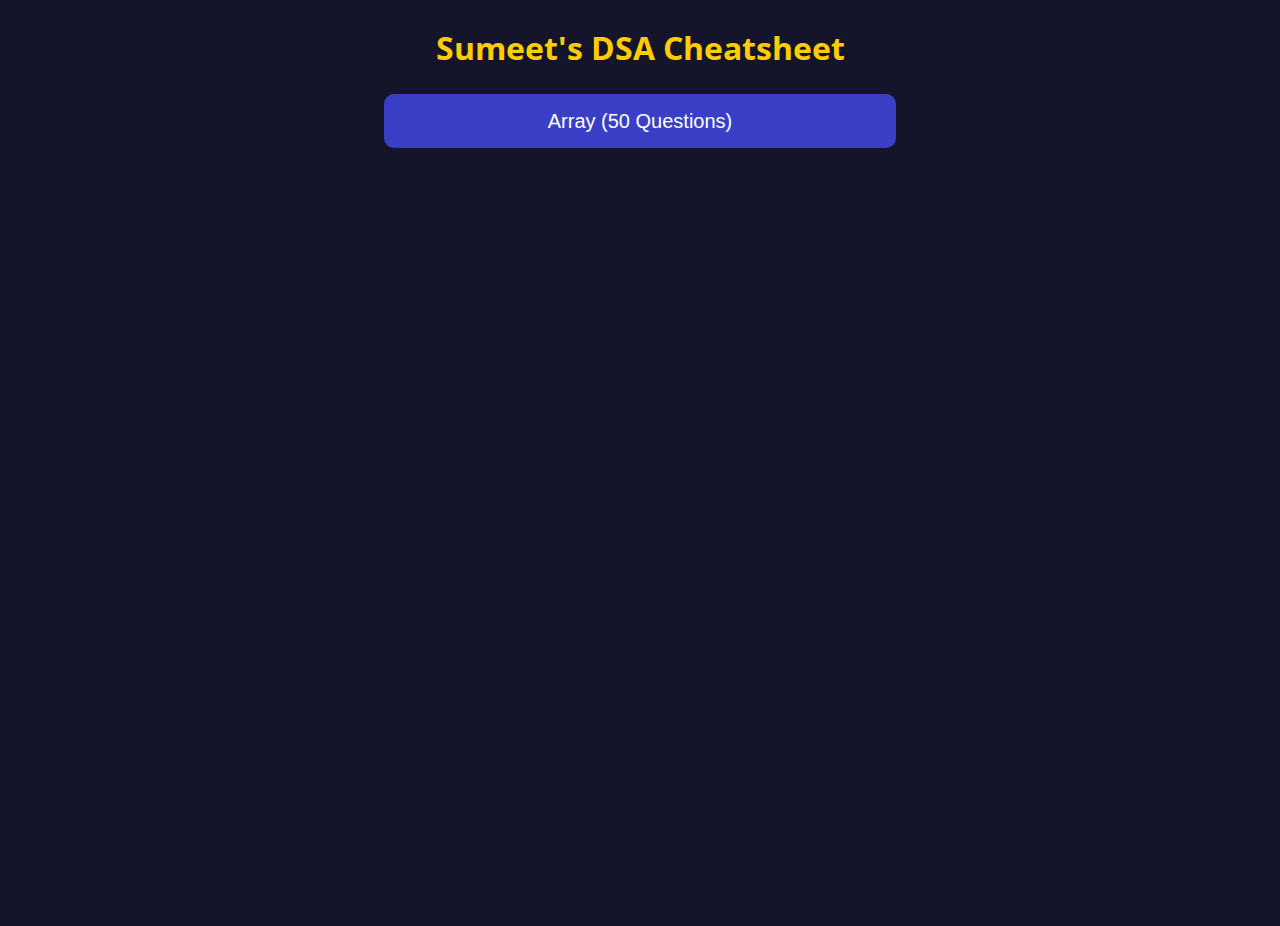
<file: index.html>
<!DOCTYPE html>
<html lang="en">
<head>
    <meta charset="UTF-8">
    <meta name="viewport" content="width=device-width, initial-scale=1.0">
    <title>Sumeet's DSA Cheatsheet</title>
    <link rel="stylesheet" href="index.css">
</head>
<body>
    <h1>Sumeet's DSA Cheatsheet</h1>
    <div class="btnS">
        <button onclick='openB("array")'>Array (50 Questions)</button>
    </div>

    <script>
        function openB(s){
            window.location = `${s}.html`;
        }
    </script>
</body>
</html>
</file>
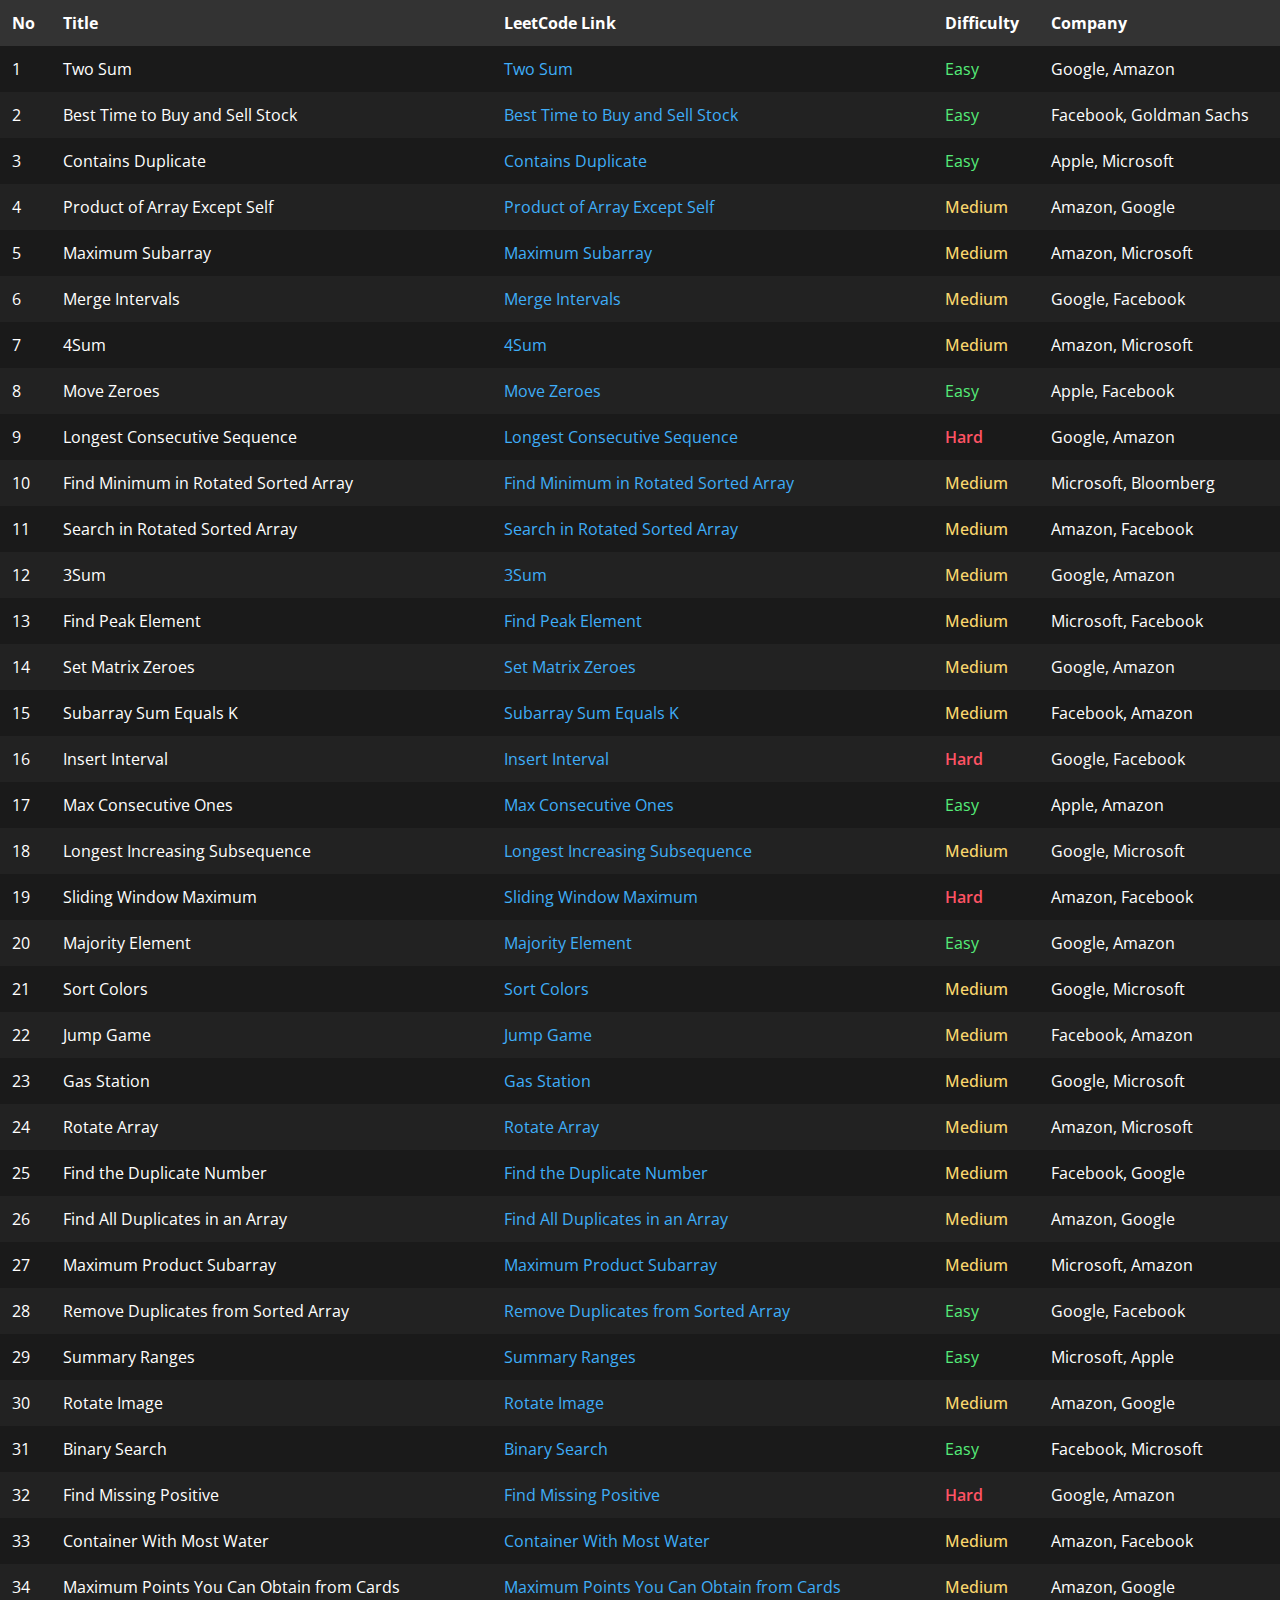
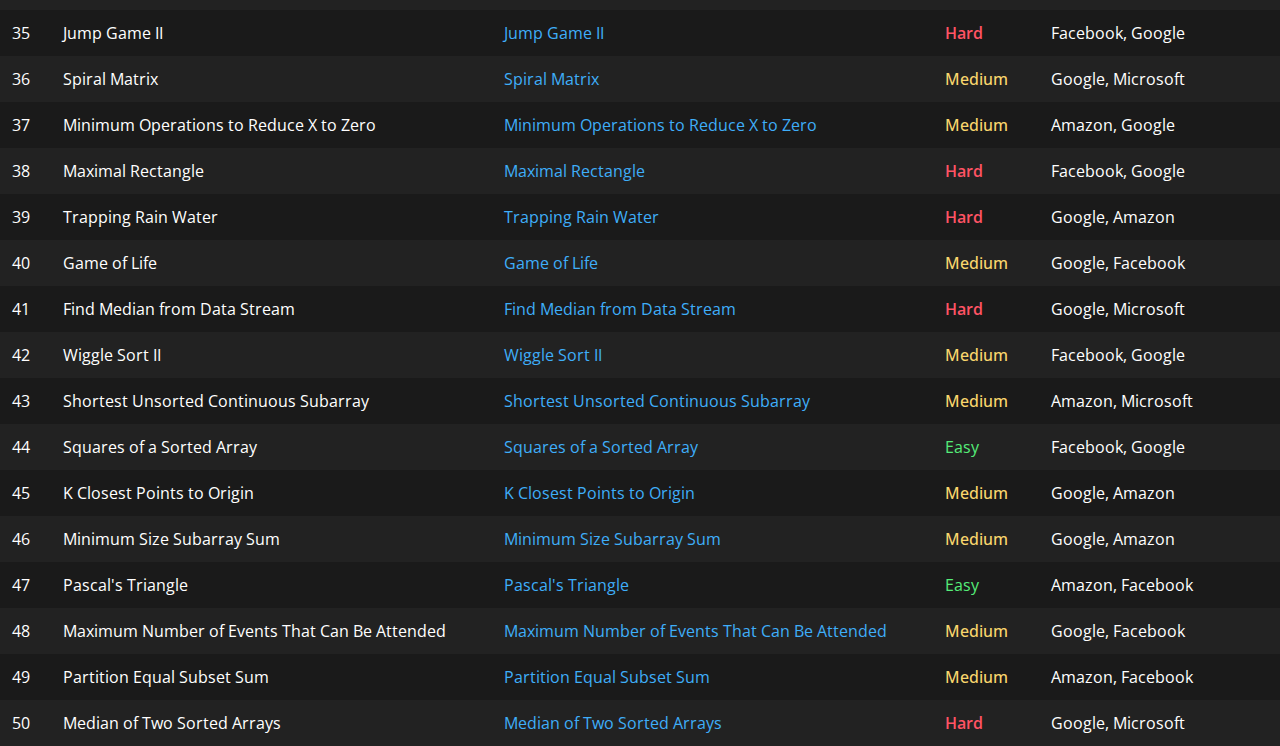
<file: array.html>
<!DOCTYPE html>
<html lang="en">
<head>
    <meta charset="UTF-8">
    <meta name="viewport" content="width=device-width, initial-scale=1.0">
    <title>Document</title>
    <link rel="stylesheet" href="index.css">
</head>
<body>
    <table>
        <thead>
            <tr>
                <th>No</th>
                <th>Title</th>
                <th>LeetCode Link</th>
                <th>Difficulty</th>
                <th>Company</th>
            </tr>
        </thead>
        <tbody>
            <tr>
                <td>1</td>
                <td>Two Sum</td>
                <td><a href="https://leetcode.com/problems/two-sum/" target="_blank">Two Sum</a></td>
                <td class="easy">Easy</td>
                <td>Google, Amazon</td>
            </tr>
            <tr>
                <td>2</td>
                <td>Best Time to Buy and Sell Stock</td>
                <td><a href="https://leetcode.com/problems/best-time-to-buy-and-sell-stock/" target="_blank">Best Time to Buy and Sell Stock</a></td>
                <td class="easy">Easy</td>
                <td>Facebook, Goldman Sachs</td>
            </tr>
            <tr>
                <td>3</td>
                <td>Contains Duplicate</td>
                <td><a href="https://leetcode.com/problems/contains-duplicate/" target="_blank">Contains Duplicate</a></td>
                <td class="easy">Easy</td>
                <td>Apple, Microsoft</td>
            </tr>
            <tr>
                <td>4</td>
                <td>Product of Array Except Self</td>
                <td><a href="https://leetcode.com/problems/product-of-array-except-self/" target="_blank">Product of Array Except Self</a></td>
                <td class="medium">Medium</td>
                <td>Amazon, Google</td>
            </tr>
            <tr>
                <td>5</td>
                <td>Maximum Subarray</td>
                <td><a href="https://leetcode.com/problems/maximum-subarray/" target="_blank">Maximum Subarray</a></td>
                <td class="medium">Medium</td>
                <td>Amazon, Microsoft</td>
            </tr>
            <tr>
                <td>6</td>
                <td>Merge Intervals</td>
                <td><a href="https://leetcode.com/problems/merge-intervals/" target="_blank">Merge Intervals</a></td>
                <td class="medium">Medium</td>
                <td>Google, Facebook</td>
            </tr>
            <tr>
                <td>7</td>
                <td>4Sum</td>
                <td><a href="https://leetcode.com/problems/4sum/" target="_blank">4Sum</a></td>
                <td class="medium">Medium</td>
                <td>Amazon, Microsoft</td>
            </tr>
            <tr>
                <td>8</td>
                <td>Move Zeroes</td>
                <td><a href="https://leetcode.com/problems/move-zeroes/" target="_blank">Move Zeroes</a></td>
                <td class="easy">Easy</td>
                <td>Apple, Facebook</td>
            </tr>
            <tr>
                <td>9</td>
                <td>Longest Consecutive Sequence</td>
                <td><a href="https://leetcode.com/problems/longest-consecutive-sequence/" target="_blank">Longest Consecutive Sequence</a></td>
                <td class="hard">Hard</td>
                <td>Google, Amazon</td>
            </tr>
            <tr>
                <td>10</td>
                <td>Find Minimum in Rotated Sorted Array</td>
                <td><a href="https://leetcode.com/problems/find-minimum-in-rotated-sorted-array/" target="_blank">Find Minimum in Rotated Sorted Array</a></td>
                <td class="medium">Medium</td>
                <td>Microsoft, Bloomberg</td>
            </tr>
            <tr>
                <td>11</td>
                <td>Search in Rotated Sorted Array</td>
                <td><a href="https://leetcode.com/problems/search-in-rotated-sorted-array/" target="_blank">Search in Rotated Sorted Array</a></td>
                <td class="medium">Medium</td>
                <td>Amazon, Facebook</td>
            </tr>
            <tr>
                <td>12</td>
                <td>3Sum</td>
                <td><a href="https://leetcode.com/problems/3sum/" target="_blank">3Sum</a></td>
                <td class="medium">Medium</td>
                <td>Google, Amazon</td>
            </tr>
            <tr>
                <td>13</td>
                <td>Find Peak Element</td>
                <td><a href="https://leetcode.com/problems/find-peak-element/" target="_blank">Find Peak Element</a></td>
                <td class="medium">Medium</td>
                <td>Microsoft, Facebook</td>
            </tr>
            <tr>
                <td>14</td>
                <td>Set Matrix Zeroes</td>
                <td><a href="https://leetcode.com/problems/set-matrix-zeroes/" target="_blank">Set Matrix Zeroes</a></td>
                <td class="medium">Medium</td>
                <td>Google, Amazon</td>
            </tr>
            <tr>
                <td>15</td>
                <td>Subarray Sum Equals K</td>
                <td><a href="https://leetcode.com/problems/subarray-sum-equals-k/" target="_blank">Subarray Sum Equals K</a></td>
                <td class="medium">Medium</td>
                <td>Facebook, Amazon</td>
            </tr>
            <tr>
                <td>16</td>
                <td>Insert Interval</td>
                <td><a href="https://leetcode.com/problems/insert-interval/" target="_blank">Insert Interval</a></td>
                <td class="hard">Hard</td>
                <td>Google, Facebook</td>
            </tr>
            <tr>
                <td>17</td>
                <td>Max Consecutive Ones</td>
                <td><a href="https://leetcode.com/problems/max-consecutive-ones/" target="_blank">Max Consecutive Ones</a></td>
                <td class="easy">Easy</td>
                <td>Apple, Amazon</td>
            </tr>
            <tr>
                <td>18</td>
                <td>Longest Increasing Subsequence</td>
                <td><a href="https://leetcode.com/problems/longest-increasing-subsequence/" target="_blank">Longest Increasing Subsequence</a></td>
                <td class="medium">Medium</td>
                <td>Google, Microsoft</td>
            </tr>
            <tr>
                <td>19</td>
                <td>Sliding Window Maximum</td>
                <td><a href="https://leetcode.com/problems/sliding-window-maximum/" target="_blank">Sliding Window Maximum</a></td>
                <td class="hard">Hard</td>
                <td>Amazon, Facebook</td>
            </tr>
            <tr>
                <td>20</td>
                <td>Majority Element</td>
                <td><a href="https://leetcode.com/problems/majority-element/" target="_blank">Majority Element</a></td>
                <td class="easy">Easy</td>
                <td>Google, Amazon</td>
            </tr>
            <tr>
                <td>21</td>
                <td>Sort Colors</td>
                <td><a href="https://leetcode.com/problems/sort-colors/" target="_blank">Sort Colors</a></td>
                <td class="medium">Medium</td>
                <td>Google, Microsoft</td>
            </tr>
            <tr>
                <td>22</td>
                <td>Jump Game</td>
                <td><a href="https://leetcode.com/problems/jump-game/" target="_blank">Jump Game</a></td>
                <td class="medium">Medium</td>
                <td>Facebook, Amazon</td>
            </tr>
            <tr>
                <td>23</td>
                <td>Gas Station</td>
                <td><a href="https://leetcode.com/problems/gas-station/" target="_blank">Gas Station</a></td>
                <td class="medium">Medium</td>
                <td>Google, Microsoft</td>
            </tr>
            <tr>
                <td>24</td>
                <td>Rotate Array</td>
                <td><a href="https://leetcode.com/problems/rotate-array/" target="_blank">Rotate Array</a></td>
                <td class="medium">Medium</td>
                <td>Amazon, Microsoft</td>
            </tr>
            <tr>
                <td>25</td>
                <td>Find the Duplicate Number</td>
                <td><a href="https://leetcode.com/problems/find-the-duplicate-number/" target="_blank">Find the Duplicate Number</a></td>
                <td class="medium">Medium</td>
                <td>Facebook, Google</td>
            </tr>
            <tr>
                <td>26</td>
                <td>Find All Duplicates in an Array</td>
                <td><a href="https://leetcode.com/problems/find-all-duplicates-in-an-array/" target="_blank">Find All Duplicates in an Array</a></td>
                <td class="medium">Medium</td>
                <td>Amazon, Google</td>
            </tr>
            <tr>
                <td>27</td>
                <td>Maximum Product Subarray</td>
                <td><a href="https://leetcode.com/problems/maximum-product-subarray/" target="_blank">Maximum Product Subarray</a></td>
                <td class="medium">Medium</td>
                <td>Microsoft, Amazon</td>
            </tr>
            <tr>
                <td>28</td>
                <td>Remove Duplicates from Sorted Array</td>
                <td><a href="https://leetcode.com/problems/remove-duplicates-from-sorted-array/" target="_blank">Remove Duplicates from Sorted Array</a></td>
                <td class="easy">Easy</td>
                <td>Google, Facebook</td>
            </tr>
            <tr>
                <td>29</td>
                <td>Summary Ranges</td>
                <td><a href="https://leetcode.com/problems/summary-ranges/" target="_blank">Summary Ranges</a></td>
                <td class="easy">Easy</td>
                <td>Microsoft, Apple</td>
            </tr>
            <tr>
                <td>30</td>
                <td>Rotate Image</td>
                <td><a href="https://leetcode.com/problems/rotate-image/" target="_blank">Rotate Image</a></td>
                <td class="medium">Medium</td>
                <td>Amazon, Google</td>
            </tr>
            <tr>
                <td>31</td>
                <td>Binary Search</td>
                <td><a href="https://leetcode.com/problems/binary-search/" target="_blank">Binary Search</a></td>
                <td class="easy">Easy</td>
                <td>Facebook, Microsoft</td>
            </tr>
            <tr>
                <td>32</td>
                <td>Find Missing Positive</td>
                <td><a href="https://leetcode.com/problems/first-missing-positive/" target="_blank">Find Missing Positive</a></td>
                <td class="hard">Hard</td>
                <td>Google, Amazon</td>
            </tr>
            <tr>
                <td>33</td>
                <td>Container With Most Water</td>
                <td><a href="https://leetcode.com/problems/container-with-most-water/" target="_blank">Container With Most Water</a></td>
                <td class="medium">Medium</td>
                <td>Amazon, Facebook</td>
            </tr>
            <tr>
                <td>34</td>
                <td>Maximum Points You Can Obtain from Cards</td>
                <td><a href="https://leetcode.com/problems/maximum-points-you-can-obtain-from-cards/" target="_blank">Maximum Points You Can Obtain from Cards</a></td>
                <td class="medium">Medium</td>
                <td>Amazon, Google</td>
            </tr>
            <tr>
                <td>35</td>
                <td>Jump Game II</td>
                <td><a href="https://leetcode.com/problems/jump-game-ii/" target="_blank">Jump Game II</a></td>
                <td class="hard">Hard</td>
                <td>Facebook, Google</td>
            </tr>
            <tr>
                <td>36</td>
                <td>Spiral Matrix</td>
                <td><a href="https://leetcode.com/problems/spiral-matrix/" target="_blank">Spiral Matrix</a></td>
                <td class="medium">Medium</td>
                <td>Google, Microsoft</td>
            </tr>
            <tr>
                <td>37</td>
                <td>Minimum Operations to Reduce X to Zero</td>
                <td><a href="https://leetcode.com/problems/minimum-operations-to-reduce-x-to-zero/" target="_blank">Minimum Operations to Reduce X to Zero</a></td>
                <td class="medium">Medium</td>
                <td>Amazon, Google</td>
            </tr>
            <tr>
                <td>38</td>
                <td>Maximal Rectangle</td>
                <td><a href="https://leetcode.com/problems/maximal-rectangle/" target="_blank">Maximal Rectangle</a></td>
                <td class="hard">Hard</td>
                <td>Facebook, Google</td>
            </tr>
            <tr>
                <td>39</td>
                <td>Trapping Rain Water</td>
                <td><a href="https://leetcode.com/problems/trapping-rain-water/" target="_blank">Trapping Rain Water</a></td>
                <td class="hard">Hard</td>
                <td>Google, Amazon</td>
            </tr>
            <tr>
                <td>40</td>
                <td>Game of Life</td>
                <td><a href="https://leetcode.com/problems/game-of-life/" target="_blank">Game of Life</a></td>
                <td class="medium">Medium</td>
                <td>Google, Facebook</td>
            </tr>
            <tr>
                <td>41</td>
                <td>Find Median from Data Stream</td>
                <td><a href="https://leetcode.com/problems/find-median-from-data-stream/" target="_blank">Find Median from Data Stream</a></td>
                <td class="hard">Hard</td>
                <td>Google, Microsoft</td>
            </tr>
            <tr>
                <td>42</td>
                <td>Wiggle Sort II</td>
                <td><a href="https://leetcode.com/problems/wiggle-sort-ii/" target="_blank">Wiggle Sort II</a></td>
                <td class="medium">Medium</td>
                <td>Facebook, Google</td>
            </tr>
            <tr>
                <td>43</td>
                <td>Shortest Unsorted Continuous Subarray</td>
                <td><a href="https://leetcode.com/problems/shortest-unsorted-continuous-subarray/" target="_blank">Shortest Unsorted Continuous Subarray</a></td>
                <td class="medium">Medium</td>
                <td>Amazon, Microsoft</td>
            </tr>
            <tr>
                <td>44</td>
                <td>Squares of a Sorted Array</td>
                <td><a href="https://leetcode.com/problems/squares-of-a-sorted-array/" target="_blank">Squares of a Sorted Array</a></td>
                <td class="easy">Easy</td>
                <td>Facebook, Google</td>
            </tr>
            <tr>
                <td>45</td>
                <td>K Closest Points to Origin</td>
                <td><a href="https://leetcode.com/problems/k-closest-points-to-origin/" target="_blank">K Closest Points to Origin</a></td>
                <td class="medium">Medium</td>
                <td>Google, Amazon</td>
            </tr>
            <tr>
                <td>46</td>
                <td>Minimum Size Subarray Sum</td>
                <td><a href="https://leetcode.com/problems/minimum-size-subarray-sum/" target="_blank">Minimum Size Subarray Sum</a></td>
                <td class="medium">Medium</td>
                <td>Google, Amazon</td>
            </tr>
            <tr>
                <td>47</td>
                <td>Pascal's Triangle</td>
                <td><a href="https://leetcode.com/problems/pascals-triangle/" target="_blank">Pascal's Triangle</a></td>
                <td class="easy">Easy</td>
                <td>Amazon, Facebook</td>
            </tr>
            <tr>
                <td>48</td>
                <td>Maximum Number of Events That Can Be Attended</td>
                <td><a href="https://leetcode.com/problems/maximum-number-of-events-that-can-be-attended/" target="_blank">Maximum Number of Events That Can Be Attended</a></td>
                <td class="medium">Medium</td>
                <td>Google, Facebook</td>
            </tr>
            <tr>
                <td>49</td>
                <td>Partition Equal Subset Sum</td>
                <td><a href="https://leetcode.com/problems/partition-equal-subset-sum/" target="_blank">Partition Equal Subset Sum</a></td>
                <td class="medium">Medium</td>
                <td>Amazon, Facebook</td>
            </tr>
            <tr>
                <td>50</td>
                <td>Median of Two Sorted Arrays</td>
                <td><a href="https://leetcode.com/problems/median-of-two-sorted-arrays/" target="_blank">Median of Two Sorted Arrays</a></td>
                <td class="hard">Hard</td>
                <td>Google, Microsoft</td>
            </tr>
        </tbody>
    </table>
    
</body>
</html>
</file>
<file: index.css>
@import url('https://fonts.googleapis.com/css2?family=Open+Sans&display=swap');

* {
    margin: 0;
    padding: 0;
}

:root {
    --dark: #14152a;
    --light: #2f3046;
    --material: #3a3fc5;
    --lmaterial: #7479ff8b;
    --text: #cccfd7;
    --red: #ff4845;
    --green: #17ff78;
}

body {
    width: 100%;
    height: 100vh;
    background-color: var(--dark);
    user-select: none;
    color: white;
    font-family: 'Open Sans';
    /* overflow: hidden; */
}

::-webkit-scrollbar {
    display: none;
}

.loader {
    width: 60px;
    padding: 10px;
    aspect-ratio: 1;
    border-radius: 50%;
    background: var(--material);
    display: block;
    margin: auto;
    margin-top: 10%;
    --_m:
        conic-gradient(#0000 10%, #000),
        linear-gradient(#000 0 0) content-box;
    -webkit-mask: var(--_m);
    mask: var(--_m);
    -webkit-mask-composite: source-out;
    mask-composite: subtract;
    animation: l3 1s infinite linear;
}

@keyframes l3 {
    to {
        transform: rotate(1turn)
    }
}

@media only screen and (max-width: 868px) {
    .loader {
        margin-top: 50%;
    }
}

.btnS button{
    width: 40%;
    height: 6vh;
    background-color: var(--material);
    margin-top: 5%;
    font-size: 20px;
    margin: auto;
    border: none;
    outline: none;
    color: white;
    display: block;
    border-radius: 10px;
    margin-top: 2%;
    cursor: pointer;
}

.btnS button:hover{
    opacity: 0.8;
}

h1{
    text-align: center;
    margin-top: 2%;
}

h1 {
    text-align: center;
    color: #ffcc00;
}
table {
    width: 100%;
    border-collapse: collapse;
    margin-top: 20px;
    margin: auto;
    overflow-y: scroll;
}
th, td {
    padding: 12px;
    text-align: left;
}
th {
    background-color: #333333;
}
tr:nth-child(even) {
    background-color: #222222;
}
tr:nth-child(odd) {
    background-color: #1a1a1a;
}
a {
    color: #3faef9;
    text-decoration: none;
}
a:hover {
    text-decoration: underline;
}

.easy {
    color: #55ec78; /* Green for easy */
}
.medium {
    color: #f9d66d; /* Yellow for medium */
    font-weight: 500;
}
.hard {
    color: #ff5364; /* Red for hard */
    font-weight: 600;
}
</file>
